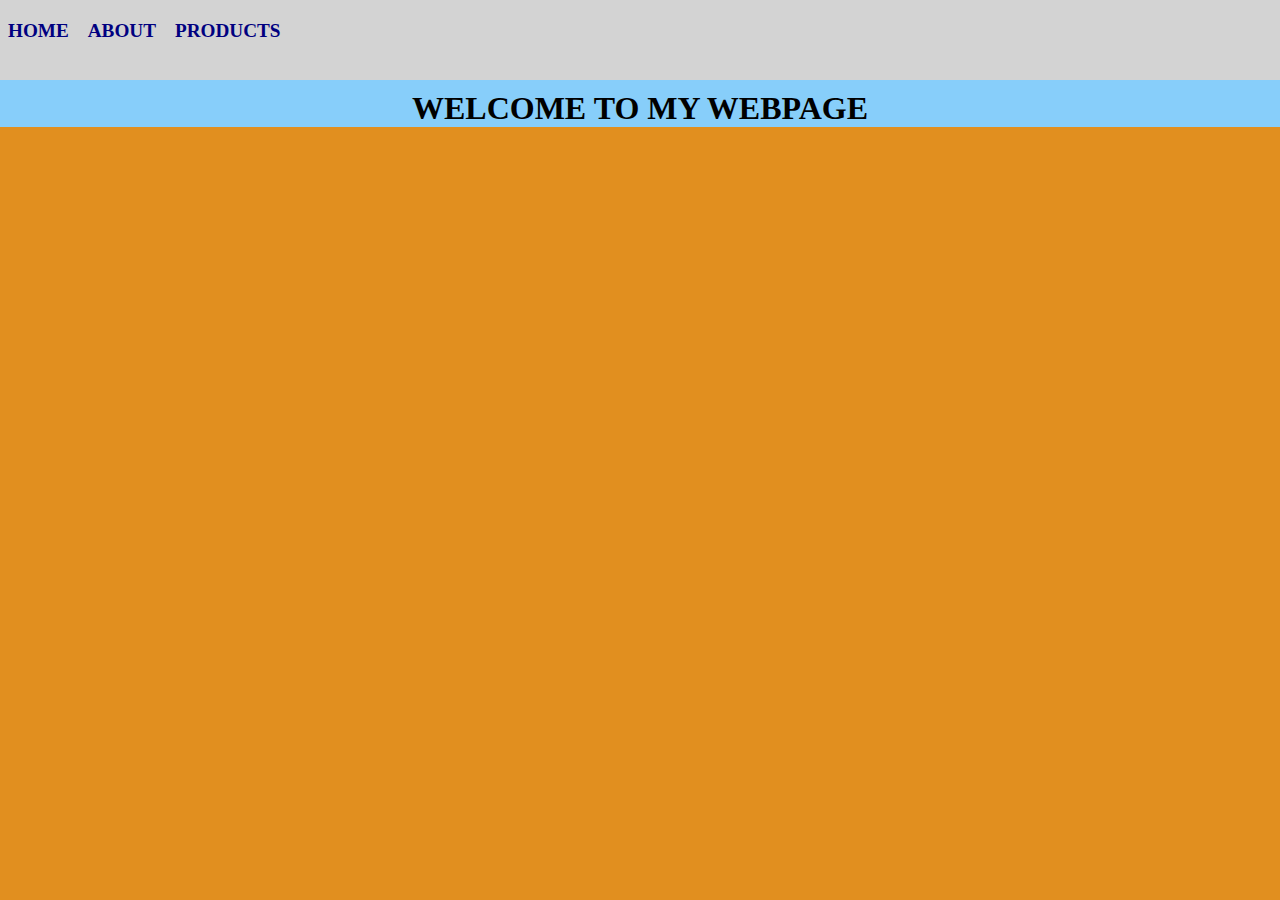
<file: index.html>
<!DOCTYPE html>
<html lang="en">
<head>
    <meta charset="UTF-8">
    <title>My Multi-Page Website</title>
    <link rel="stylesheet" href="style.css">
</head>
<body>
    <nav>
        <a href="index.html">HOME</a>
        <a href="About.html">ABOUT</a>
        <a href="Products.html">PRODUCTS</a>



    </nav>
    <div class="wrapper">
        <h1>WELCOME TO MY WEBPAGE</h1>

    </div>
</body>
</html>
</file>
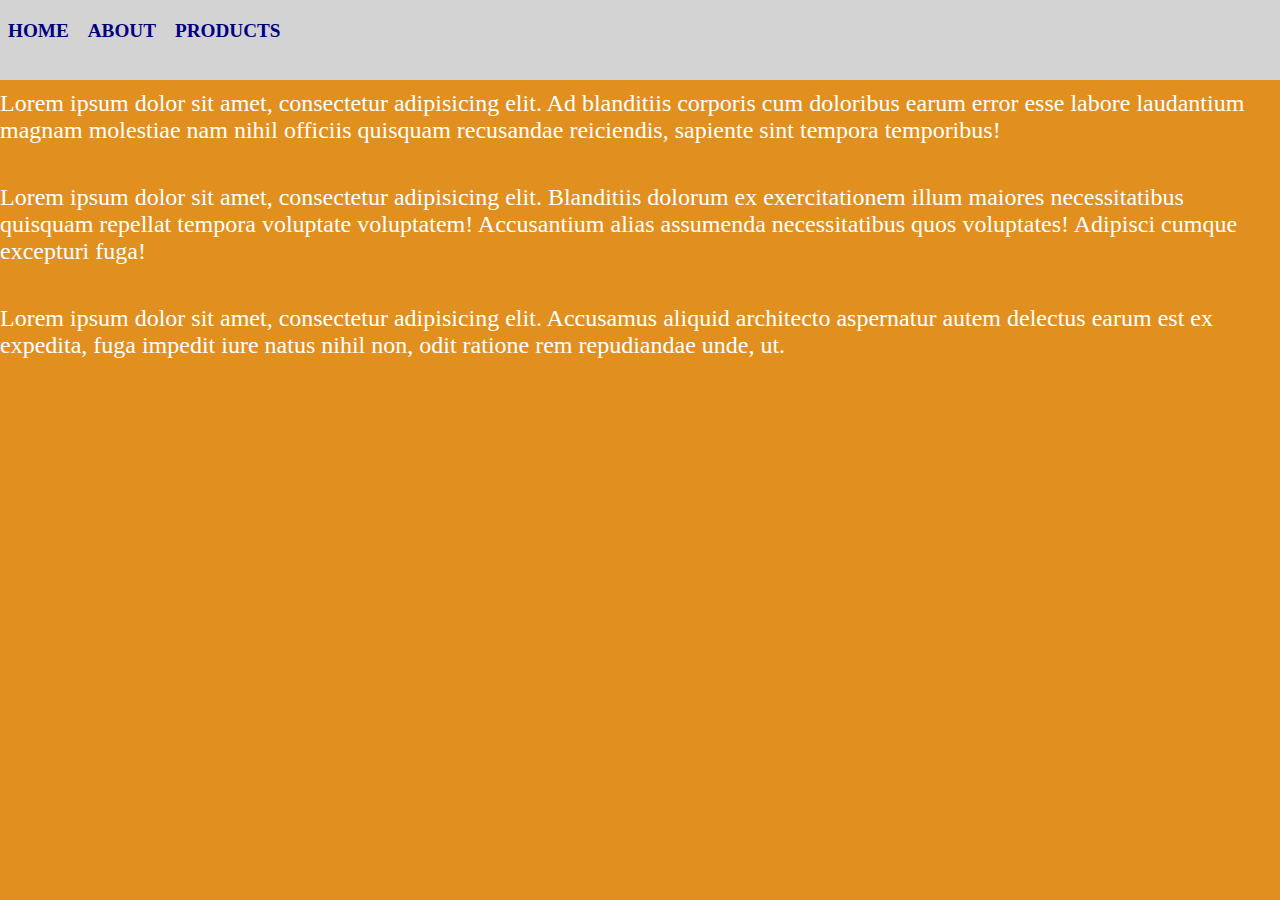
<file: About.html>
<!DOCTYPE html>
<html lang="en">
<head>
    <meta charset="UTF-8">
    <title>WELCOME TO MY WEBPAGE</title>
    <link rel="stylesheet" href="style.css">
</head>
<body>
<nav>
    <a href="index.html">HOME</a>
    <a href="About.html">ABOUT</a>
    <a href="Products.html">PRODUCTS</a>


</nav>
<div class="wrapper">
    <h1></h1>
</div>

    <p>Lorem ipsum dolor sit amet, consectetur adipisicing elit. Ad blanditiis corporis cum doloribus earum error esse labore laudantium magnam molestiae nam nihil officiis quisquam recusandae reiciendis, sapiente sint tempora temporibus!</p>
    <p>Lorem ipsum dolor sit amet, consectetur adipisicing elit. Blanditiis dolorum ex exercitationem illum maiores necessitatibus quisquam repellat tempora voluptate voluptatem! Accusantium alias assumenda necessitatibus quos voluptates! Adipisci cumque excepturi fuga!</p>
    <p>Lorem ipsum dolor sit amet, consectetur adipisicing elit. Accusamus aliquid architecto aspernatur autem delectus earum est ex expedita, fuga impedit iure natus nihil non, odit ratione rem repudiandae unde, ut.</p>

</body>
</html>
</file>
<file: style.css>
*{
    margin: 0;
}

html{
    height: 80px;
    width: 100%;
    background-color: #e18f1f;
}

.wrapper{
    box-sizing: border-box;
    padding-top: 50px;
    background-color: lightskyblue;
}

nav{
    height: 80px;
    width: 100%;
    position: fixed;
    top: 0;
    left: 0;
    background-color: lightgrey;
    color: white;
    box-sizing: border-box;
    padding: 20px 8px;
}


p{
    margin-bottom: 20px;
    margin-top: 40px;
    color: white;
    font-size: x-large;
}

a{
    color: navy;
    text-decoration: none;
    font-weight: bolder;
    font-size: larger;
    margin-right: 15px;
}

h1{
    margin-top: 40px;
    text-align: center;
}

img{
    height: 200px;
    width: 175px;
    margin-top: 40px;
}
</file>
